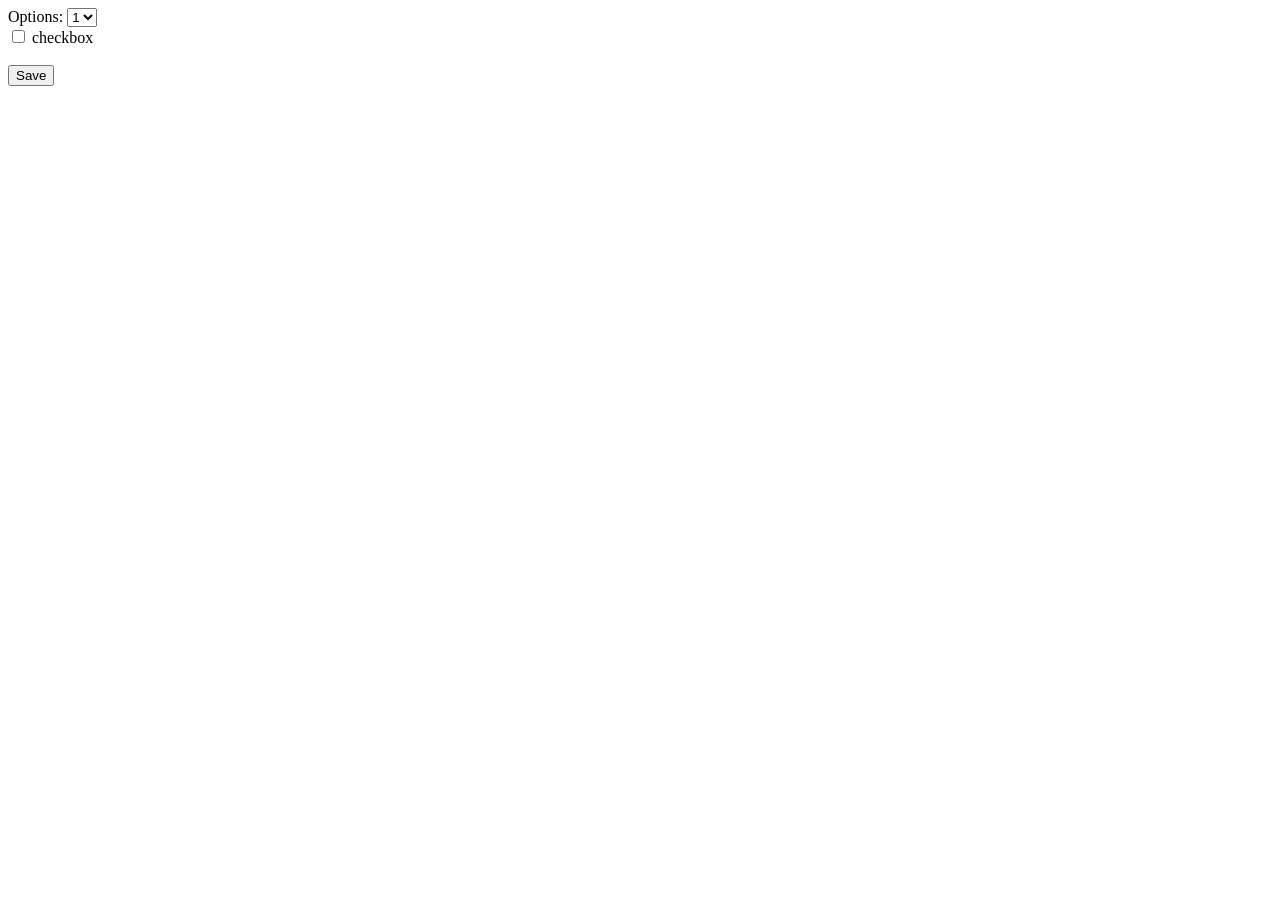
<file: src/options/index.html>
<!DOCTYPE html>
<html>
<head>
	<title>WikiClassify Options</title>
</head>
<body>

	Options:
<select id="optionsBox">
 <option value="1">1</option>
 <option value="2">2</option>
 <option value="3">3</option>
 <option value="4">4</option>
</select>
<br />
<label>
  <input type="checkbox" id="check">
  checkbox
</label>
<br /><br />
<div id="status"></div>
<button id="save">Save</button>

<script src="options.js"></script>
</body>
</html>
</file>
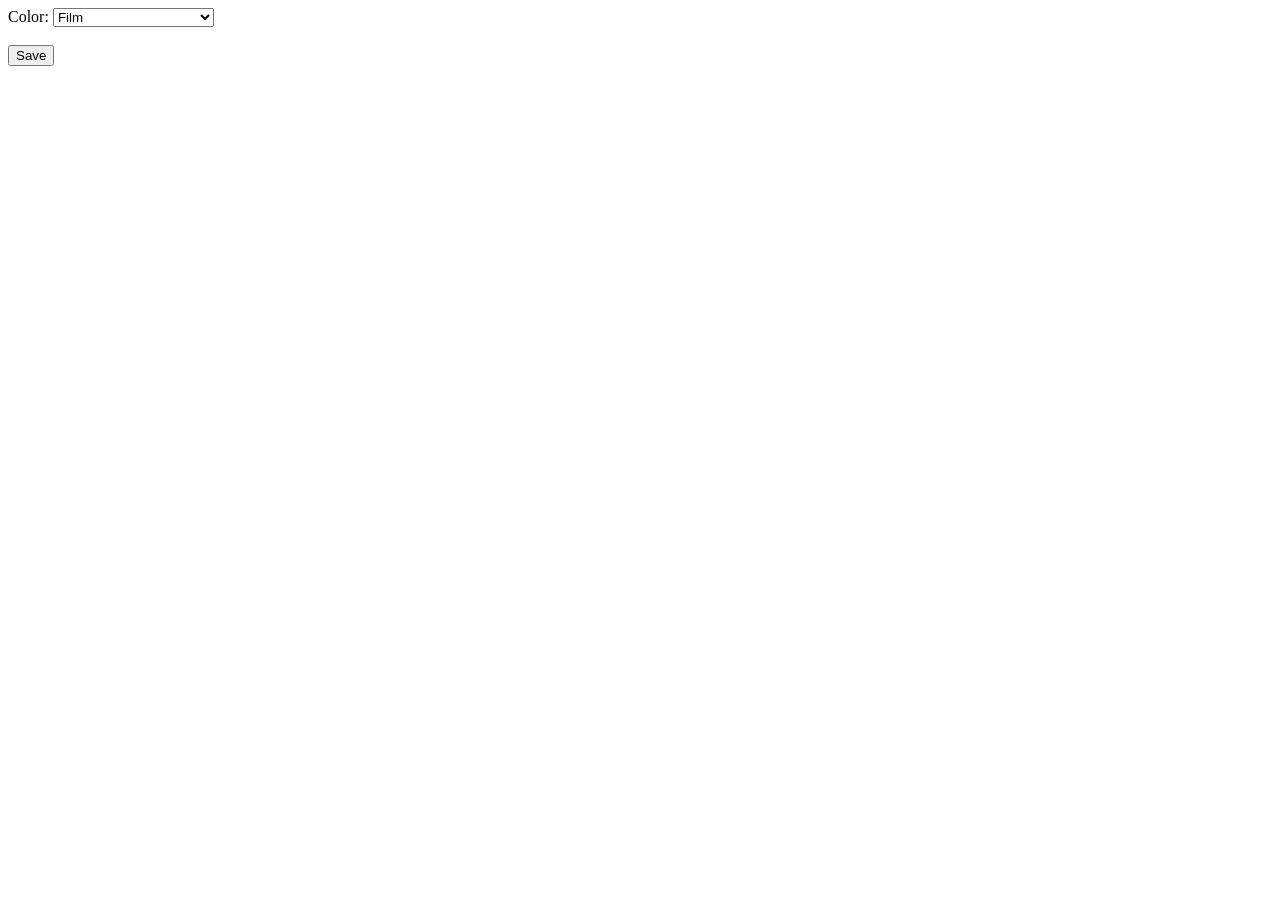
<file: options/options.html>
<!DOCTYPE html>
<html>
<head>
	<title>WikiClassify Options</title>
</head>
<body>

Color:
<select id="Category">
 <option value="0">Film</option>
 <option value="1">Nature</option>
 <option value="2">Music</option>
 <option value="3">Athletics</option>
 <option value="4">Video Games</option>
 <option value="5">Economics</option>
 <option value="6">War</option>
 <option value="7">Infrastructure/Transport</option>
 <option value="8">Politics</option>
 <option value="9">Populated Areas</option>
 <option value="10">Architecture</option>
</select>

<br /><br />

<div id="status"></div>
<button id="save">Save</button>

<script src="options.js"></script>
</body>
</html>
</file>
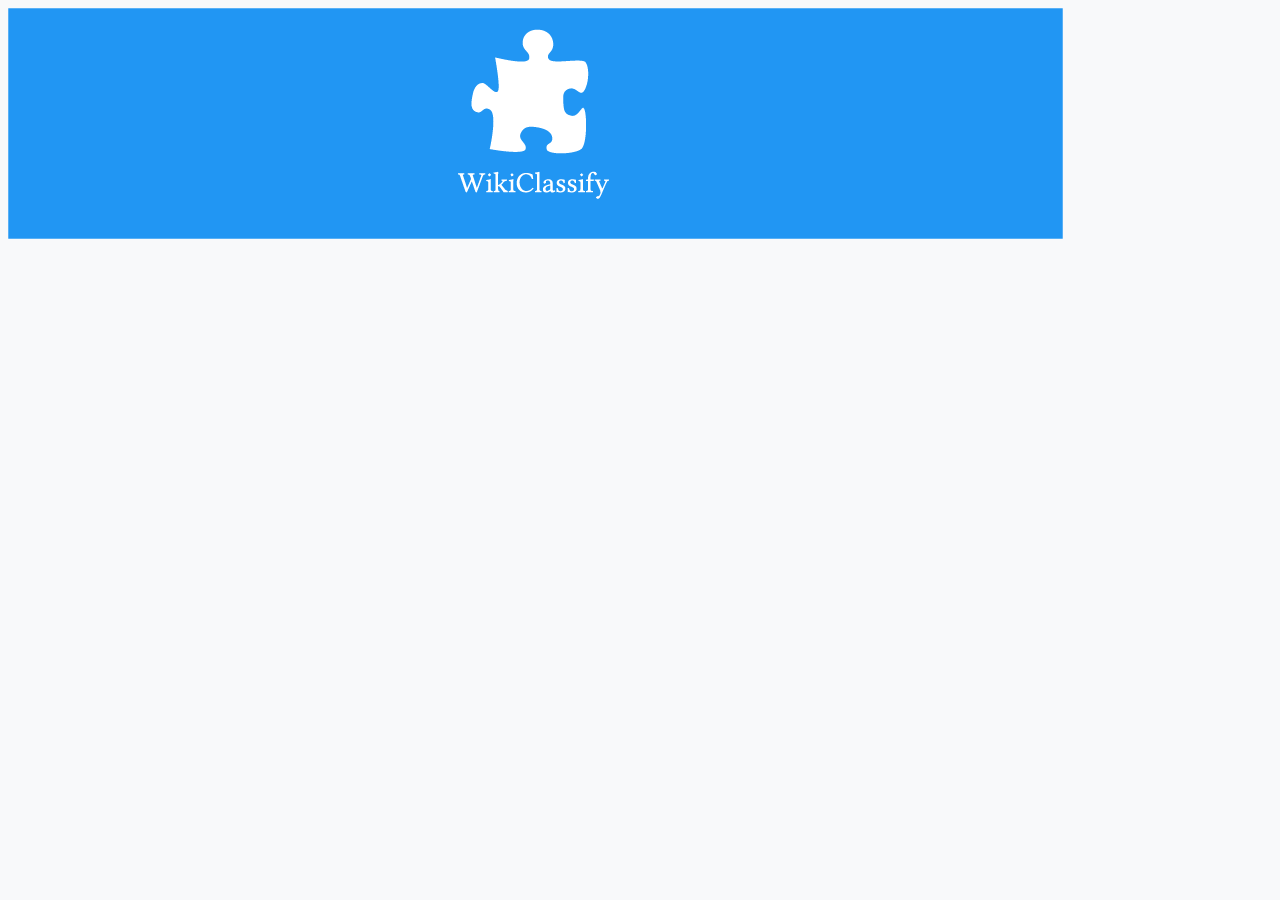
<file: popup/popup_box.htm>
<!DOCTYPE html>
<html><head>
    <a id="top_logo" href="http://www.wikiclassify.com" target="_blank">
    <img src="logo_lg.png" alt="icon">
    </a>

    <!--<script async defer src="https://maps.googleapis.com/maps/api/js?key=AIzaSyDbgWWskO9-gaDwGP8jinxLhs1aE2b9qyg&callback=initMap" type="text/javascript"></script>-->

    <meta http-equiv="Content-Type" content="text/html; charset=utf-8">

    <link href="popup.css" rel="stylesheet" type="text/css">

    <script type="text/javascript" src="jquery.min.js"></script>
    <script type="text/javascript" src="popup_generator.js"></script>

    <script type="application/javascript">
    function resizeIFrameToFitContent( iFrame )
    {
        iFrame.width  = iFrame.contentWindow.document.body.scrollWidth;
        iFrame.height = iFrame.contentWindow.document.body.scrollHeight;
    }

    window.addEventListener('DOMContentReady', function(e) {

        var iFrame = document.getElementById( 'wiki_frame' );
        resizeIFrameToFitContent( iFrame );

        //or, to resize all iframes:
        var iframes = document.querySelectorAll("iframe");
        for( var i = 0; i < iframes.length; i++) {
            resizeIFrameToFitContent( iframes[i] );
        }
    } );

    </script>

    <script type="text/javascript" src="plotly-latest.min.js"></script>

</head></html>
</file>
<file: popup/popup.css>
body
{
    color:              black;
    background-color:   #f8f9fa;
}

p
{
	font-size: 12px;
}

h1
{
	text-align: center;
}

h1 span
{
	background-color: aliceblue;
}

h2
{
	text-align: center;
}

h2 span
{
	background-color: aliceblue;
}

.frame_logo 
{
	display: block;
    margin: 0 auto;
    margin-bottom: 10px;
	/*width: 100px;*/
	height: 60px;
}

.bg-text_lite {
    background-color: #efefef;
    overflow: hidden;
    padding: 1px 1px 1px 1px;
    position: center;
    font-weight: bold;
    font-size: 12px;
    text-align: center;
}

.bg-text {
    background-color: #efefef;
    overflow: hidden;
    padding: 1px 1px 1px 1px;
    position: center;
    font-weight: bold;
    font-size: 12px;
    text-align: center;
}

.chip_color
{
    display: inline-block;
    height: 12px;
    font-size: 12px;
    font-weight: 500;
    line-height: 12px;
    padding: 10px;
    border-radius: 16px;
    margin-bottom: 0px;
    margin-right: 0px;

    position: center;
}

.white-text
{
    color: #FFFFFF !important;
}

.black-text
{
    font-size: 12px;
    text-align: left;
    margin-left: 15px;
}

a
{
    font-size: 12px;
}

.Featured{
    background-color: #00FF65 !important;
}
.A-Class{
    background-color: #00FF00 !important;
}
.Good{
    background-color: #65FF00 !important;
}
.B{
    background-color: #CCFF00 !important;
}
.C{
    background-color: #FFCC00 !important;
}
.Start{
    background-color: #FF6600 !important;
}
.Stub{
    background-color: #FF0000 !important;   
}
.Unknown{
    background-color: #808080 !important;      
}
.List{
    background-color: #808080 !important;
}

.Low{
    background-color: #FF0000 !important;      
}
.Mid{
    background-color: #FFCC00 !important;
}
.High{
    background-color: #65FF00 !important;
}
.Top{
    background-color: #00FF65 !important;
}
</file>
